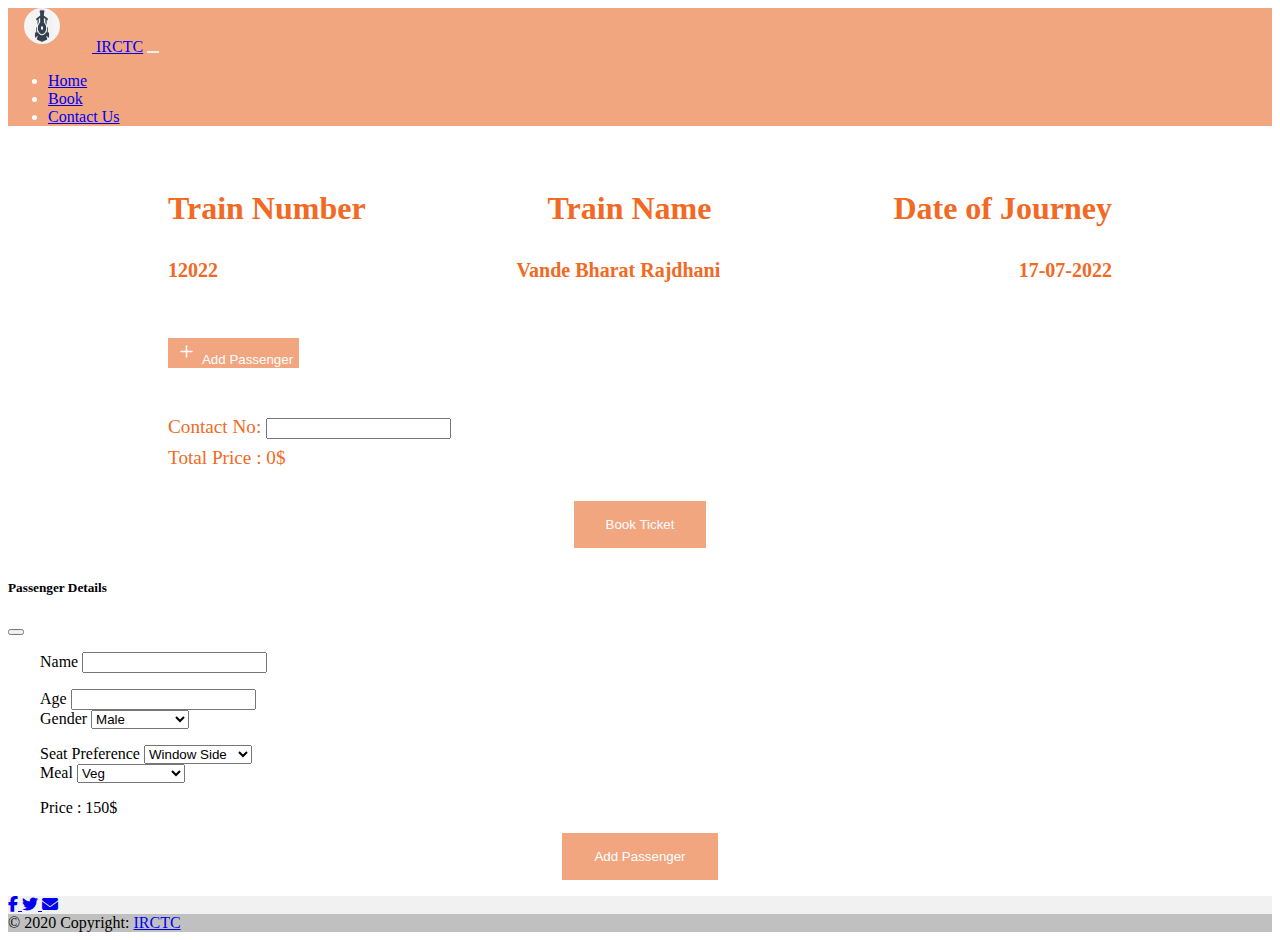
<file: index.html>
<!DOCTYPE html>
<html>
  <head>
    <link
      href="https://cdn.jsdelivr.net/npm/bootstrap@5.2.0-beta1/dist/css/bootstrap.min.css"
      rel="stylesheet"
      integrity="sha384-0evHe/X+R7YkIZDRvuzKMRqM+OrBnVFBL6DOitfPri4tjfHxaWutUpFmBp4vmVor"
      crossorigin="anonymous"
    />
    <link rel="stylesheet" href="ticketBooking.css" />
    <link rel="stylesheet" href="https://cdnjs.cloudflare.com/ajax/libs/font-awesome/6.1.1/css/all.min.css">
    <script
      src="https://cdn.jsdelivr.net/npm/bootstrap@5.2.0/dist/js/bootstrap.bundle.min.js"
      integrity="sha384-A3rJD856KowSb7dwlZdYEkO39Gagi7vIsF0jrRAoQmDKKtQBHUuLZ9AsSv4jD4Xa"
      crossorigin="anonymous"
    ></script>
    <script src="https://cdn.jsdelivr.net/npm/@popperjs/core@2.11.5/dist/umd/popper.min.js" integrity="sha384-Xe+8cL9oJa6tN/veChSP7q+mnSPaj5Bcu9mPX5F5xIGE0DVittaqT5lorf0EI7Vk" crossorigin="anonymous"></script>
<script src="https://cdn.jsdelivr.net/npm/bootstrap@5.2.0/dist/js/bootstrap.min.js" integrity="sha384-ODmDIVzN+pFdexxHEHFBQH3/9/vQ9uori45z4JjnFsRydbmQbmL5t1tQ0culUzyK" crossorigin="anonymous"></script>
<script src="ticketBooking.js"></script>
    <title>Ticket Booking</title>
  </head>
  <body onload="loadingFunction()">
    <!--
        Navbar div
    -->
    <nav class="navbar navbar-expand-lg">
      <div class="container-lg">
          <a class="navbar-brand" href="#">
              <img src="Picture1.png" alt="" width="36" height="36">
          </a>
          <a class="navbar-brand" href="#">IRCTC</a>
          <button class="navbar-toggler" type="button" data-bs-toggle="collapse" data-bs-target="#navbarNav" aria-controls="navbarNav" aria-expanded="false" aria-label="Toggle navigation">
            <span class="navbar-toggler-icon"></span>
          </button>
          <div class="collapse navbar-collapse" id="navbarNav">
            <ul class="navbar-nav">
              <li class="nav-item">
                <a class="nav-link active" aria-current="page" href="#">Home</a>
              </li>
              <li class="nav-item">
                <a class="nav-link" href="#">Book</a>
              </li>
              <li class="nav-item">
                <a class="nav-link" href="#">Contact Us</a>
              </li>
            </ul>
          </div>
        </div>
    </nav>

      <div style="padding: 1rem 5rem; color: rgb(242, 105, 36)">
        <div style="padding: 0rem 5rem; font-size: 2rem">
          <p style="text-align: center; font-weight: 600">
            <text style="float: left">Train Number</text>
            <text>Train Name</text>
            <text style="float: right">Date of Journey</text>
          </p>
        </div>
        <div style="padding: 0rem 5rem; font-size: 1.25rem">
          <p style="text-align: center; font-weight: 600">
            <text style="float: left">12022</text>
            <text>Vande Bharat Rajdhani</text>
            <text style="float: right">17-07-2022</text>
          </p>
        </div>
        <br /><br />
        <div 
        style="margin : 0rem 0rem 2rem 5rem"
        >
            <button type="button" class="btn" data-bs-toggle="modal" data-bs-target="#addPassengerModal" style="background-color:rgb(241, 166, 128);color:white;border:none">
                <svg
                xmlns="http://www.w3.org/2000/svg"
                width="25"
                height="25"
                fill="currentColor"
                class="bi bi-plus"
                viewBox="0 0 16 16"
                style="color: white"
              >
                <path
                  d="M8 4a.5.5 0 0 1 .5.5v3h3a.5.5 0 0 1 0 1h-3v3a.5.5 0 0 1-1 0v-3h-3a.5.5 0 0 1 0-1h3v-3A.5.5 0 0 1 8 4z"
                />
              </svg>
              Add Passenger
            </button>
          </div>
        </div>
        
        <div id = "passengerListId">
          <script>
            
          </script>
        </div>
        
        
        <div style="color:rgb(242, 105, 36);margin:0rem 0rem 0.5rem 10rem;font-size:1.2rem">
            <label>Contact No:</label>
            <input type="number" id="contactNumber">
        </div>

        <div id = "totalPrice">
          <div style="margin:0rem 10rem;font-size:1.2rem;color:rgb(242, 105, 36)" id = "totalPriceChild">
            Total Price : 
            <script>
              document.write(getPrice()) + "$";
            </script>
        </div>
        </div>

        <div style="text-align: center;margin:2rem">
            <button
              class="btn"
              type="submit"
              onclick = "bookTikcet()"
              form="passengersForm"
              value="Submit"
              style="
                padding: 1rem 2rem;
                background-color: rgb(241, 166, 128);
                color: white;
              "
            >
              Book Ticket
            </button>
          </div>

        <div class="modal fade" id="addPassengerModal" tabindex="-1" aria-labelledby="exampleModalLabel" aria-hidden="true">
            <div class="modal-dialog">
              <div class="modal-content">
                <div class="modal-header">
                  <h5 class="modal-title" id="exampleModalLabel">Passenger Details</h5>
                  <button type="button" class="btn-close" data-bs-dismiss="modal" aria-label="Close"></button>
                </div>
                <div class="modal-body">
                    <div style="padding: 1rem 2rem">
                        <form class="row g-3 needs-validation" id="passengerForm" novalidate>
                          <div class="row" style="margin-bottom: 1rem">
                            <div class="col">
                              <label for="passengerName">Name </label>
                              <input type="text" class="form-control" id="passengerName" required>
                            </div>
                          </div>
              
                          <div class="row" style="margin-bottom: 1rem">
                            <div class="col">
                              <label for="passengerAge">Age </label>
                              <input type="number" class="form-control" id="passengerAge" required>
                            </div>

                            <div class="col">
                              <label>Gender</label>
                              <select
                                name="passengerGender"
                                required="true"
                                class="form-control"
                                id="passengerGender"
                              >
                                <option value="Male">Male</option>
                                <option value="Female">Female</option>
                                <option value="Transgender">Transgender</option>
                              </select>
                            </div>
                          </div>
              
                          <div class="row" style="margin-bottom: 1rem">
                            <div class="col">
                              <label>Seat Preference</label>
                              <select
                                name="passengerSeatPreference"
                                required="true"
                                id = "passengerSeatPreference"
                                class="form-control"
                              >
                                <option value="Window Side">Window Side</option>
                                <option value="No Preference">No Preference</option>
                              </select>
                            </div>
                            <div class="col">
                              <label>Meal</label>
                              <select
                                name="passengerMeal"
                                id="passengerMeal"
                                required="true"
                                class="form-control"
                              >
                                <option value="Veg">Veg</option>
                                <option value="NonVeg">Non-Veg</option>
                                <option value="Not Applicable">Not Applicable</option>
                              </select>
                            </div>
                          </div>
    
                          <p>
                            <text style="padding-bottom: 2em">Price : 150$</text>
                          </p>
                          <div style="text-align: center">
                            <button
                              onclick = "addPassenger()"
                              data-bs-dismiss="modal"
                              class="btn"
                              type="submit"
                              form="passengersForm"
                              style="
                                padding: 1rem 2rem;
                                background-color: rgb(241, 166, 128);
                                color: white;
                              "
                            >
                              Add Passenger
                            </button>
                          </div>
                        </form>
                      </div>
                    </div>
                  </div>
                </div>
              </div>
            </div>
          </div>
          <footer class="text-center text-white" style="background-color: #f1f1f1;">
            <div class="container pt-4">
              <section class="mb-4">
                <a class="btn btn-link btn-floating btn-lg text-dark m-1" href="#!" role="button" data-mdb-ripple-color="dark">
                  <i class="fab fa-facebook-f">
                  </i>
                </a>
                <a class="btn btn-link btn-floating btn-lg text-dark m-1" href="#!" role="button" data-mdb-ripple-color="dark">
                  <i class="fab fa-twitter">
                  </i>
                </a>
                <a class="btn btn-link btn-floating btn-lg text-dark m-1" href="#!" role="button" data-mdb-ripple-color="dark">
                  <i class="fas fa-envelope">
                  </i>
                </a>
              </section>
              <!-- Section: Social media -->
            </div>
      
            <div class="text-center text-dark p-3" style="background-color: rgba(0, 0, 0, 0.2);">
              © 2020 Copyright:
              <a class="text-dark" href="#">IRCTC</a>
            </div>
          </footer>
    </div>
    <script>
      console.log(loadingFunction());
    </script>
  </body>
</html>
</file>
<file: ticketBooking.css>
img {
  border-radius: 50%;
  margin-right: 2rem;
  margin-left: 1rem;
  margin-bottom: 0.5rem;
}
.btn {
  border: none;
  transition: box-shadow 0.5s;
}
.btn:hover {
  box-shadow: 0 11px 11px rgba(33, 33, 33, 0.2);
}
.navbar {
  background-color: rgb(241, 166, 128);
  color: white;
}
.navbar-brand {
  min-height: 36;
  min-width: 36;
}
.navbar-toggler {
  border: none;
}
.passengerListBox {
  margin: 1rem 5rem;
  padding: 1rem 1rem;
  border-radius: 2%;
  border-style: solid;
  border-color: grey;
  border-width: 0.1rem;
}
.passengerListBox2 {
    margin: 1rem 10rem;
    padding: 1rem 1rem;
    border-radius: 2%;
    border-style: solid;
    border-color: grey;
    border-width: 0.1rem;
  }
.passengerList{
    color:rgb(242, 105, 36);
    font-size:1.1rem;
    column-count: 5;
}
</file>
